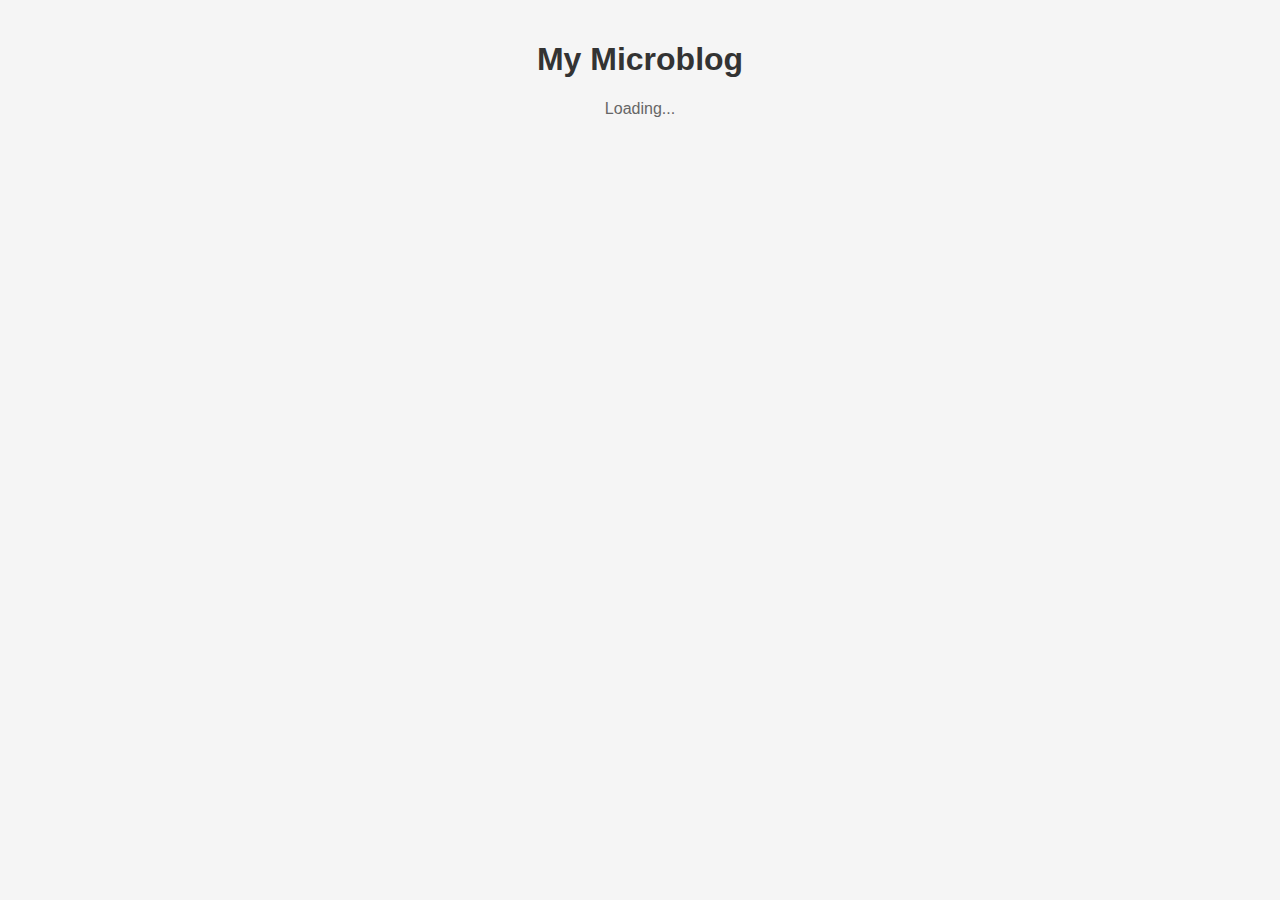
<file: pages/posts.html>
<!DOCTYPE html>
<html lang="en">
<head>
  <meta charset="UTF-8">
  <meta name="viewport" content="width=device-width, initial-scale=1.0">
  <title>My Microblog</title>
  <script src="https://identity.netlify.com/v1/netlify-identity-widget.js"></script>
  <style>
    /* Same styles as in previous response */
    body {
      font-family: Arial, sans-serif;
      max-width: 800px;
      margin: 0 auto;
      padding: 20px;
      background-color: #f5f5f5;
    }
    h1 {
      text-align: center;
      color: #333;
    }
    #loading {
      text-align: center;
      color: #666;
      margin: 20px 0;
    }
    .post {
      background-color: white;
      border-radius: 8px;
      padding: 20px;
      margin-bottom: 20px;
      box-shadow: 0 2px 4px rgba(0, 0, 0, 0.1);
    }
    .post-emoji {
      font-size: 24px;
      margin-bottom: 10px;
    }
    .post-message {
      margin: 10px 0;
      color: #333;
    }
    .post-image {
      max-width: 100%;
      height: auto;
      border-radius: 4px;
      margin: 10px 0;
    }
    .post-link {
      color: #007bff;
      text-decoration: none;
      font-weight: bold;
    }
    .post-link:hover {
      text-decoration: underline;
    }
  </style>
</head>
<body>
  <h1>My Microblog</h1>
  <div id="loading">Loading...</div>
  <div id="posts"></div>
  <script type="module" src="blogs.js"></script>
</body>
</html>
</file>
